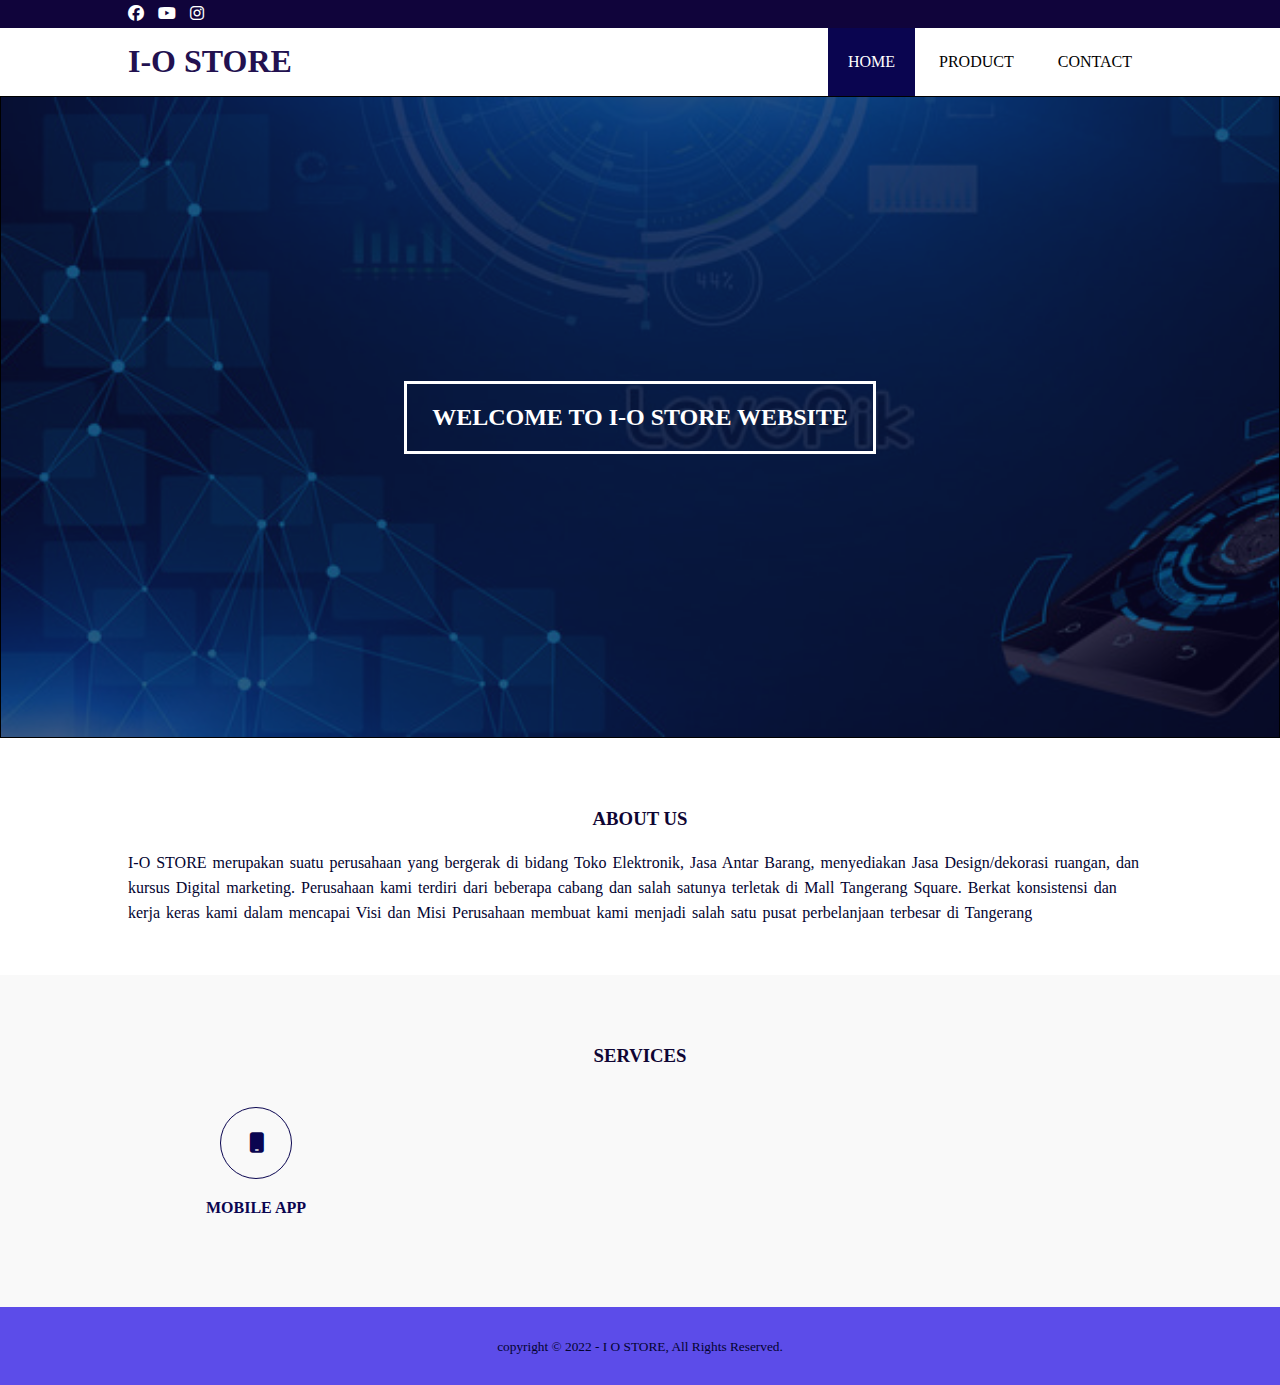
<file: index.html>
<!---
    div (division) merupakan elemen HTML bertanda <div> 
        yang menjadi wadah umum atau penampung untuk konten pada website
fungsi tag div pada HTML digunakan untuk mengelompokkan elemen atau bermacam-macam tag agar menjadi suatu grup. 
Tag div ini juga sering digunakan untuk mendefinisikan ID atau Class dari CSS

-->

<!DOCTYPE html>
<html>
<head>
    <meta charset="utf-8">
    <meta name="viewport" content="width=device-widht, initial-scale=1">
    <title>Company Profile</title>
    <link rel="stylesheet" type="text/css" href="css/style.css">
    <link rel="Stylesheet" type="text/css" href="https://cdnjs.cloudflare.com/ajax/libs/font-awesome/6.2.0/css/all.min.css"
</head>
<body>

    <!-- header-->
    <div class="medsos">
        <div class="container">
            <ul>
                <li><a href="https://www.facebook.com/desandrochristianjoshua.kumaunang?mibextid=ZbWKwL"><i class="fa-brands fa-facebook"></i></a></li>
                <li><a href="https://youtube.com/@joshuadesandro207"><i class="fa-brands fa-youtube"></i></a></li>
                <li><a href="https://www.instagram.com/invites/contact/?i=1o918sj01sb5w&utm_content=qn0a6o"><i class="fa-brands fa-instagram"></i></a></li>
            </ul>
        </div>
    </div>
    <header>
        <div class="container">
            <h1><a href="index.html">I-O STORE</a></h1>
            <ul>
                <li class="active"><a href="index.html">HOME</a></li>
                <li><a href="produc.html">PRODUCT</a></li>
                <li><a href="contact.html">CONTACT</a></li>
            </ul>
        </div>
    </header>

    <!--banner-->
    <section class="banner">
        <h2>WELCOME TO I-O STORE WEBSITE</h2>
    </section>

    <!--about-->
    <section class="about">
        <div class="container">
            <h3>ABOUT US</h3>
            <p>I-O STORE merupakan suatu perusahaan yang bergerak di bidang Toko Elektronik, Jasa Antar Barang, menyediakan Jasa Design/dekorasi ruangan, dan kursus Digital marketing. Perusahaan kami terdiri dari beberapa cabang dan salah satunya terletak di Mall Tangerang Square. Berkat konsistensi dan kerja keras kami dalam mencapai Visi dan Misi Perusahaan membuat kami menjadi salah satu pusat perbelanjaan terbesar di Tangerang</p>

        </div>
    </section>

    <!--services-->
    <section class="services">
        <div class="container">
            <h3>SERVICES</h3>
            <div class="box">
                <div class="col-4">
                    <div class="icon"><i class="fa-solid fa-mobile"></i></div>
                    <h4>MOBILE APP</h4>
            </div>
        </div>
    </section>
    <!--footer-->
    <footer>
        <div class="container">
            <small> copyright &copy; 2022 - I O STORE, All Rights Reserved.</small>
        </div>
    </footer>
    
</body>
</html>
</file>
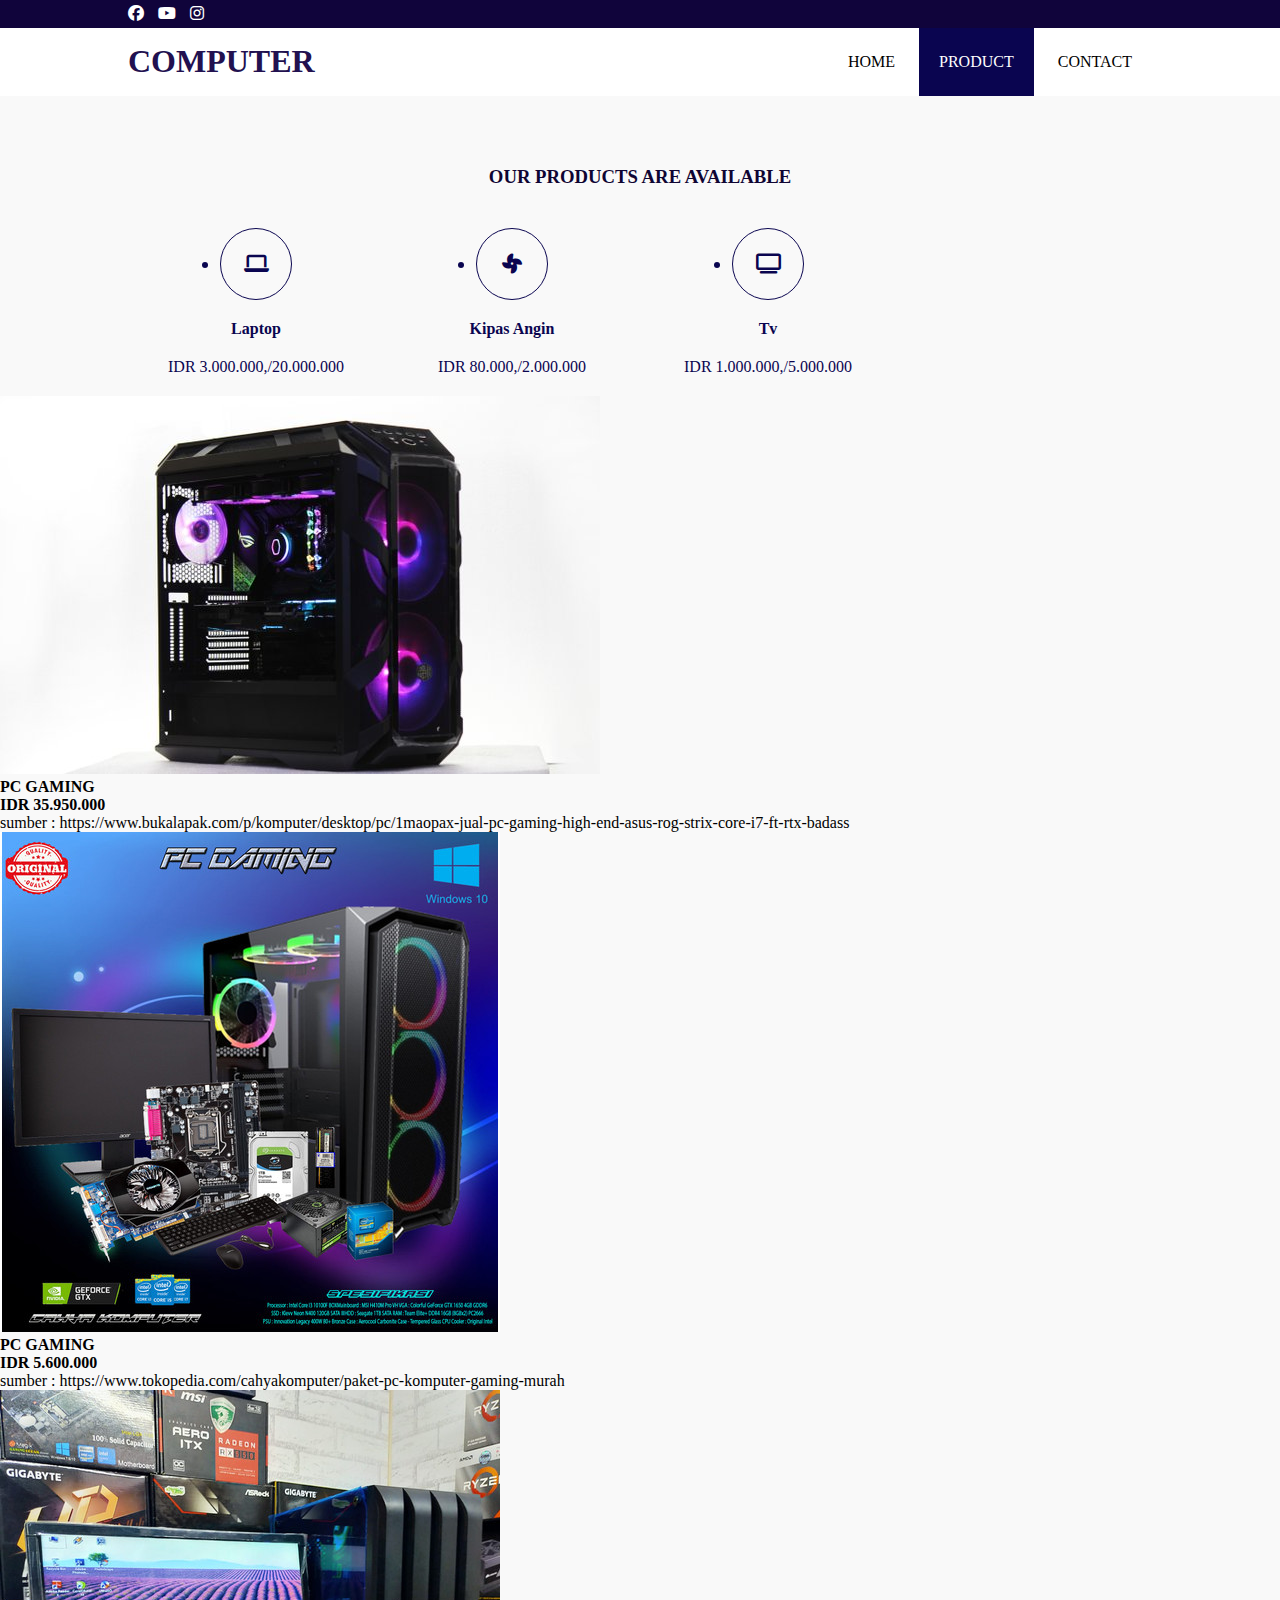
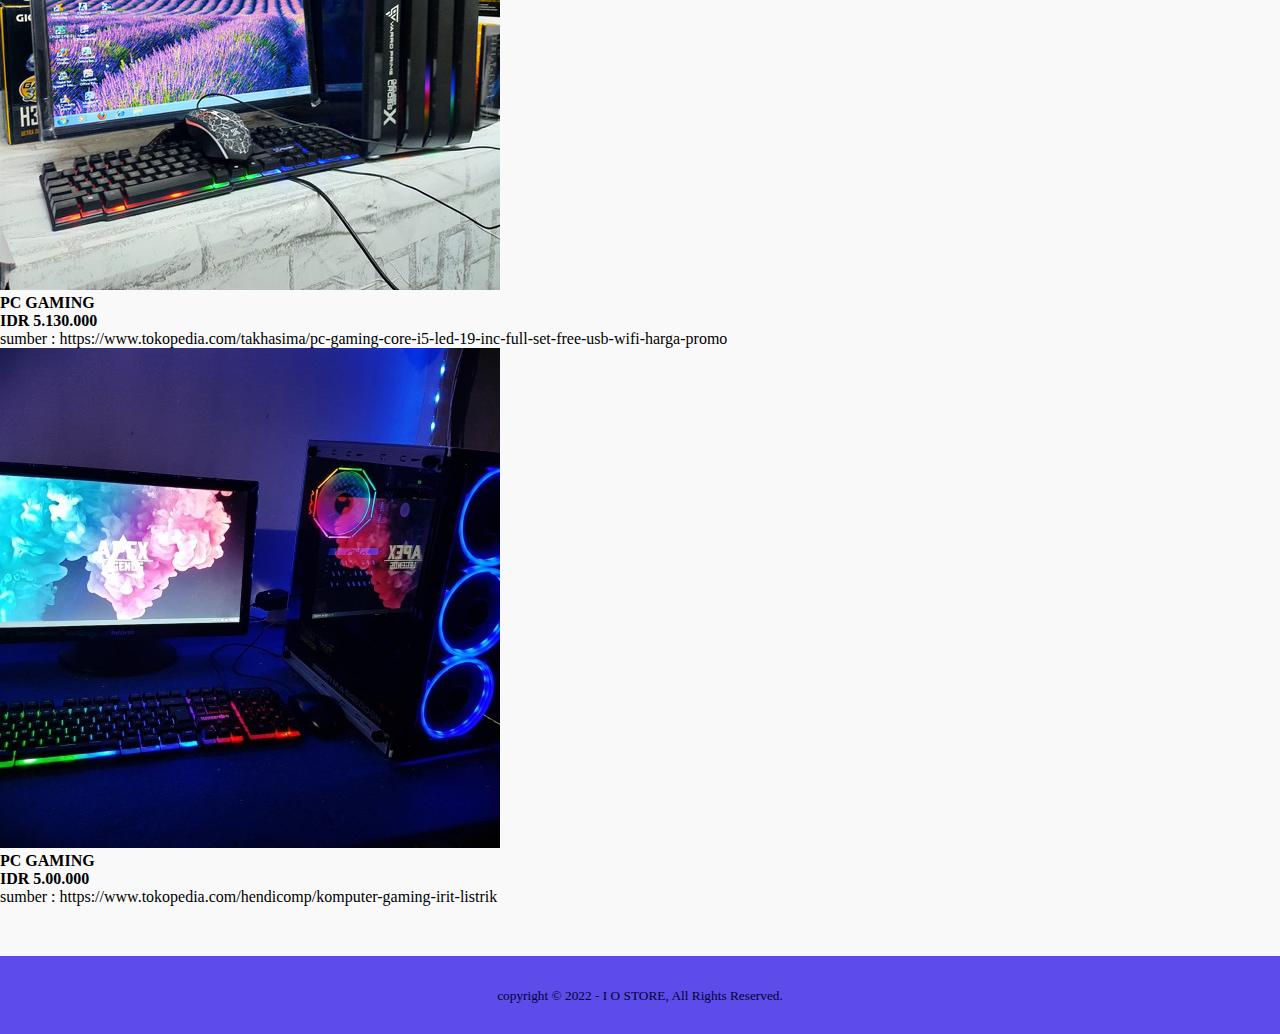
<file: computer.html>
<!DOCTYPE html>
<html>
<head>
    <meta charset="utf-8">
    <meta name="viewport" content="width=device-widht, initial-scale=1">
    <title>Company Profile</title>
    <link rel="stylesheet" type="text/css" href="css/style.css">
    <link rel="Stylesheet" type="text/css" href="https://cdnjs.cloudflare.com/ajax/libs/font-awesome/6.2.0/css/all.min.css"
</head>
<body>

    <!-- header-->
    <div class="medsos">
        <div class="container">
            <ul>
                <li><a href="https://www.facebook.com/desandrochristianjoshua.kumaunang?mibextid=ZbWKwL"><i class="fa-brands fa-facebook"></i></a></li>
                <li><a href="https://youtube.com/@joshuadesandro207"><i class="fa-brands fa-youtube"></i></a></li>
                <li><a href="https://www.instagram.com/invites/contact/?i=1o918sj01sb5w&utm_content=qn0a6o"><i class="fa-brands fa-instagram"></i></a></li>
            </ul>
        </div>
    </div>
    <header>
        <div class="container">
            <h1><a href="index.html">COMPUTER</a></h1>
            <ul>
                <li><a href="index.html">HOME</a></li>
                <li class="active"><a href="produc.html">PRODUCT</a></li>
                <li><a href="contact.html">CONTACT</a></li>
            </ul>
        </div>
    </header>


    <!--services-->
    <section class="services">
        <div class="container">
            <h3>OUR PRODUCTS ARE AVAILABLE</h3>
            <div class="box">
                <div class="col-4">
                    <div class="icon">
                        <ul>
                            <li><a href="elektronik.html"><i class="fa-solid fa-laptop"></i></a></li>
                        </ul>
                    </div>
                    <h4>Laptop</h4>
                    <p>IDR 3.000.000,/20.000.000</p>
                </div>
                <div class="col-4">
                    <div class="icon">
                        <ul>
                            <li><a href="kipas.html"><i class="fa-solid fa-fan"></i></a></li>
                        </ul>
                    </div>
                    <h4>Kipas Angin</h4>
                    <p>IDR 80.000,/2.000.000</p>
                </div>
                <div class="col-4">
                    <div class="icon">
                        <ul>
                            <li><a href="tv.html"><i class="fa-solid fa-tv"></i></a></li>
                        </ul>
                    </div>
                    <h4>Tv</h4>
                    <p>IDR 1.000.000,/5.000.000</p>
                </div>
            </div>
        </div>

        <img src="PC_Gaming_High_End_Asus_ROG_STRIX_core_i7_ft_RTX_badass.jpg"
        <b></b>
        <h4>PC GAMING</h4>        
        <h4>IDR 35.950.000</h4>
        <p>sumber :
            https://www.bukalapak.com/p/komputer/desktop/pc/1maopax-jual-pc-gaming-high-end-asus-rog-strix-core-i7-ft-rtx-badass
        </p>

        <img src="pcgamingcorei7.jpg"
        <b></b>
        <h4>PC GAMING</h4>        
        <h4>IDR 5.600.000</h4>
        <p>sumber :
            https://www.tokopedia.com/cahyakomputer/paket-pc-komputer-gaming-murah
        </p>

        <img src="pc3.jpg"
        <b></b>
        <h4>PC GAMING</h4>        
        <h4>IDR 5.130.000</h4>
        <p>sumber :
            https://www.tokopedia.com/takhasima/pc-gaming-core-i5-led-19-inc-full-set-free-usb-wifi-harga-promo
        </p>

        <img src="pc2.jpg"
        <b></b>
        <h4>PC GAMING</h4>        
        <h4>IDR 5.00.000</h4>
        <p>sumber :
            https://www.tokopedia.com/hendicomp/komputer-gaming-irit-listrik
    </section>
    <!--footer-->
    <footer>
        <div class="container">
            <small> copyright &copy; 2022 - I O STORE, All Rights Reserved.</small>
        </div>
    </footer>
</body>
</html>
</file>
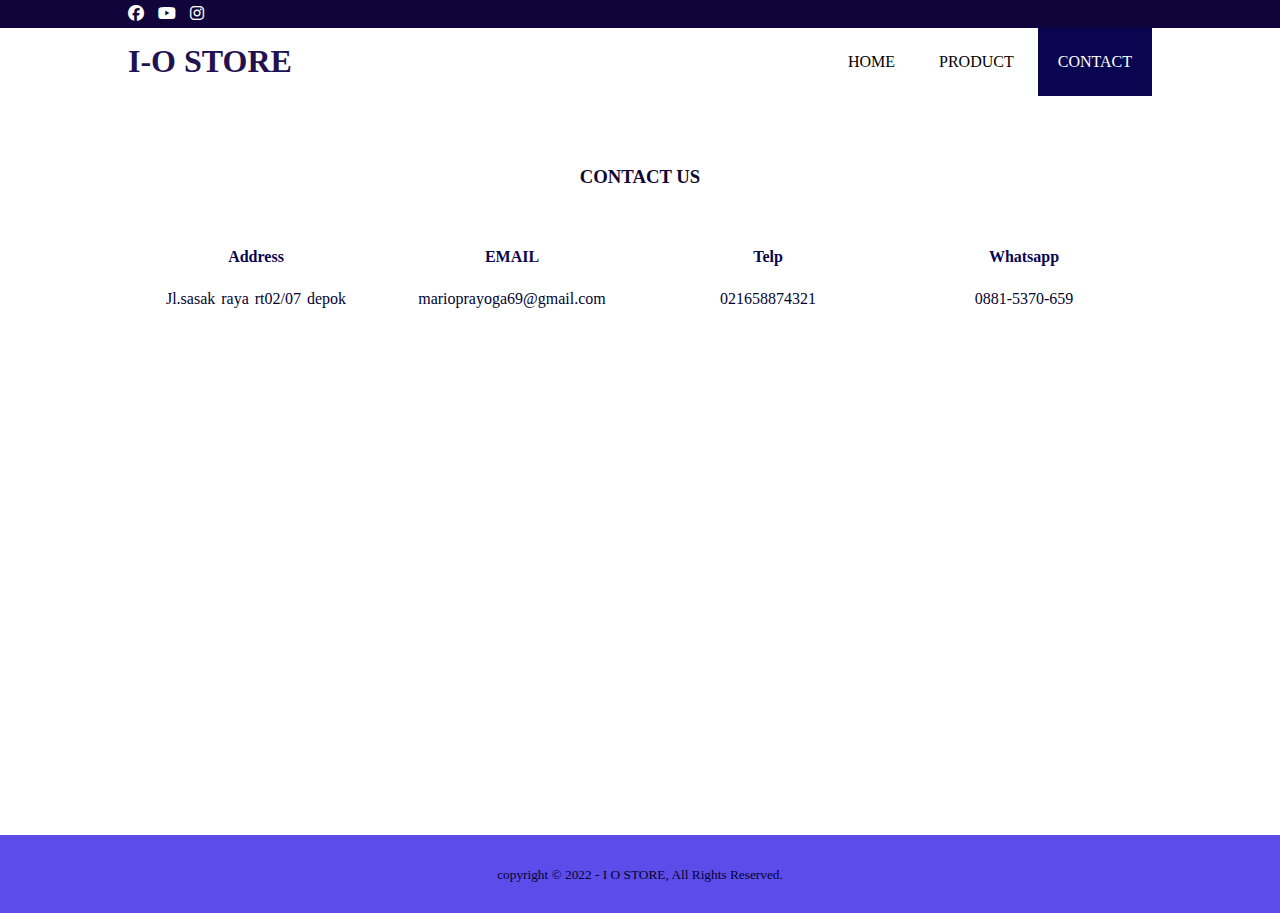
<file: contact.html>
<!DOCTYPE html>
<html>
<head>
    <meta charset="utf-8">
    <meta name="viewport" content="width=device-widht, initial-scale=1">
    <title>Company Profile</title>
    <link rel="stylesheet" type="text/css" href="css/style.css">
    <link rel="Stylesheet" type="text/css" href="https://cdnjs.cloudflare.com/ajax/libs/font-awesome/6.2.0/css/all.min.css"
</head>
<body>

    <!-- header-->
    <div class="medsos">
        <div class="container">
            <ul>
                <li><a href="https://www.facebook.com/desandrochristianjoshua.kumaunang?mibextid=ZbWKwL"><i class="fa-brands fa-facebook"></i></a></li>
                <li><a href="https://youtube.com/@joshuadesandro207"><i class="fa-brands fa-youtube"></i></a></li>
                <li><a href="https://www.instagram.com/invites/contact/?i=1o918sj01sb5w&utm_content=qn0a6o"><i class="fa-brands fa-instagram"></i></a></li>
            </ul>
        </div>
    </div>
    <header>
        <div class="container">
            <h1><a href="index.html">I-O STORE</a></h1>
            <ul>
                <li><a href="index.html">HOME</a></li>
                <li><a href="produc.html">PRODUCT</a></li>
                <li class="active"><a href="contact.html">CONTACT</a></li>
            </ul>
        </div>
    </header>



    <!--about-->
    <section class="about">
        <div class="container">
            <h3>CONTACT US</h3>
            <div class="box">
                <div class="col-4">
                    <h4>Address</h4>
                    <p>Jl.sasak raya rt02/07 depok</p>
            </div>
            <div class="box">
                <div class="col-4">
                    <h4>EMAIL</h4>
                    <p>marioprayoga69@gmail.com</p>
            </div>
            <div class="box">
                <div class="col-4">
                    <h4>Telp</h4>
                    <p>021658874321</p>
            </div>
            <div class="box">
                <div class="col-4">
                    <h4>Whatsapp</h4>
                    <p>0881-5370-659</p>
            </div>
            <iframe src="https://www.google.com/maps/embed?pb=!1m18!1m12!1m3!1d1442.816228274576!2d106.68840744370218!3d-6.429350914423587!2m3!1f0!2f0!3f0!3m2!1i1024!2i768!4f13.1!3m3!1m2!1s0x2e69e7b27fee9a1f%3A0xf55ec89131be3e0c!2sLembah%20Bukit%20Calincing!5e0!3m2!1sen!2sid!4v1663950060631!5m2!1sen!2sid" width="100%" height="450" style="border:0;" allowfullscreen="" loading="lazy" referrerpolicy="no-referrer-when-downgrade"></iframe>
        </div>
    </section>


    <!--footer-->
    <footer>
        <div class="container">
            <small> copyright &copy; 2022 - I O STORE, All Rights Reserved.</small>
        </div>
    </footer>
</body>
</html>
</file>
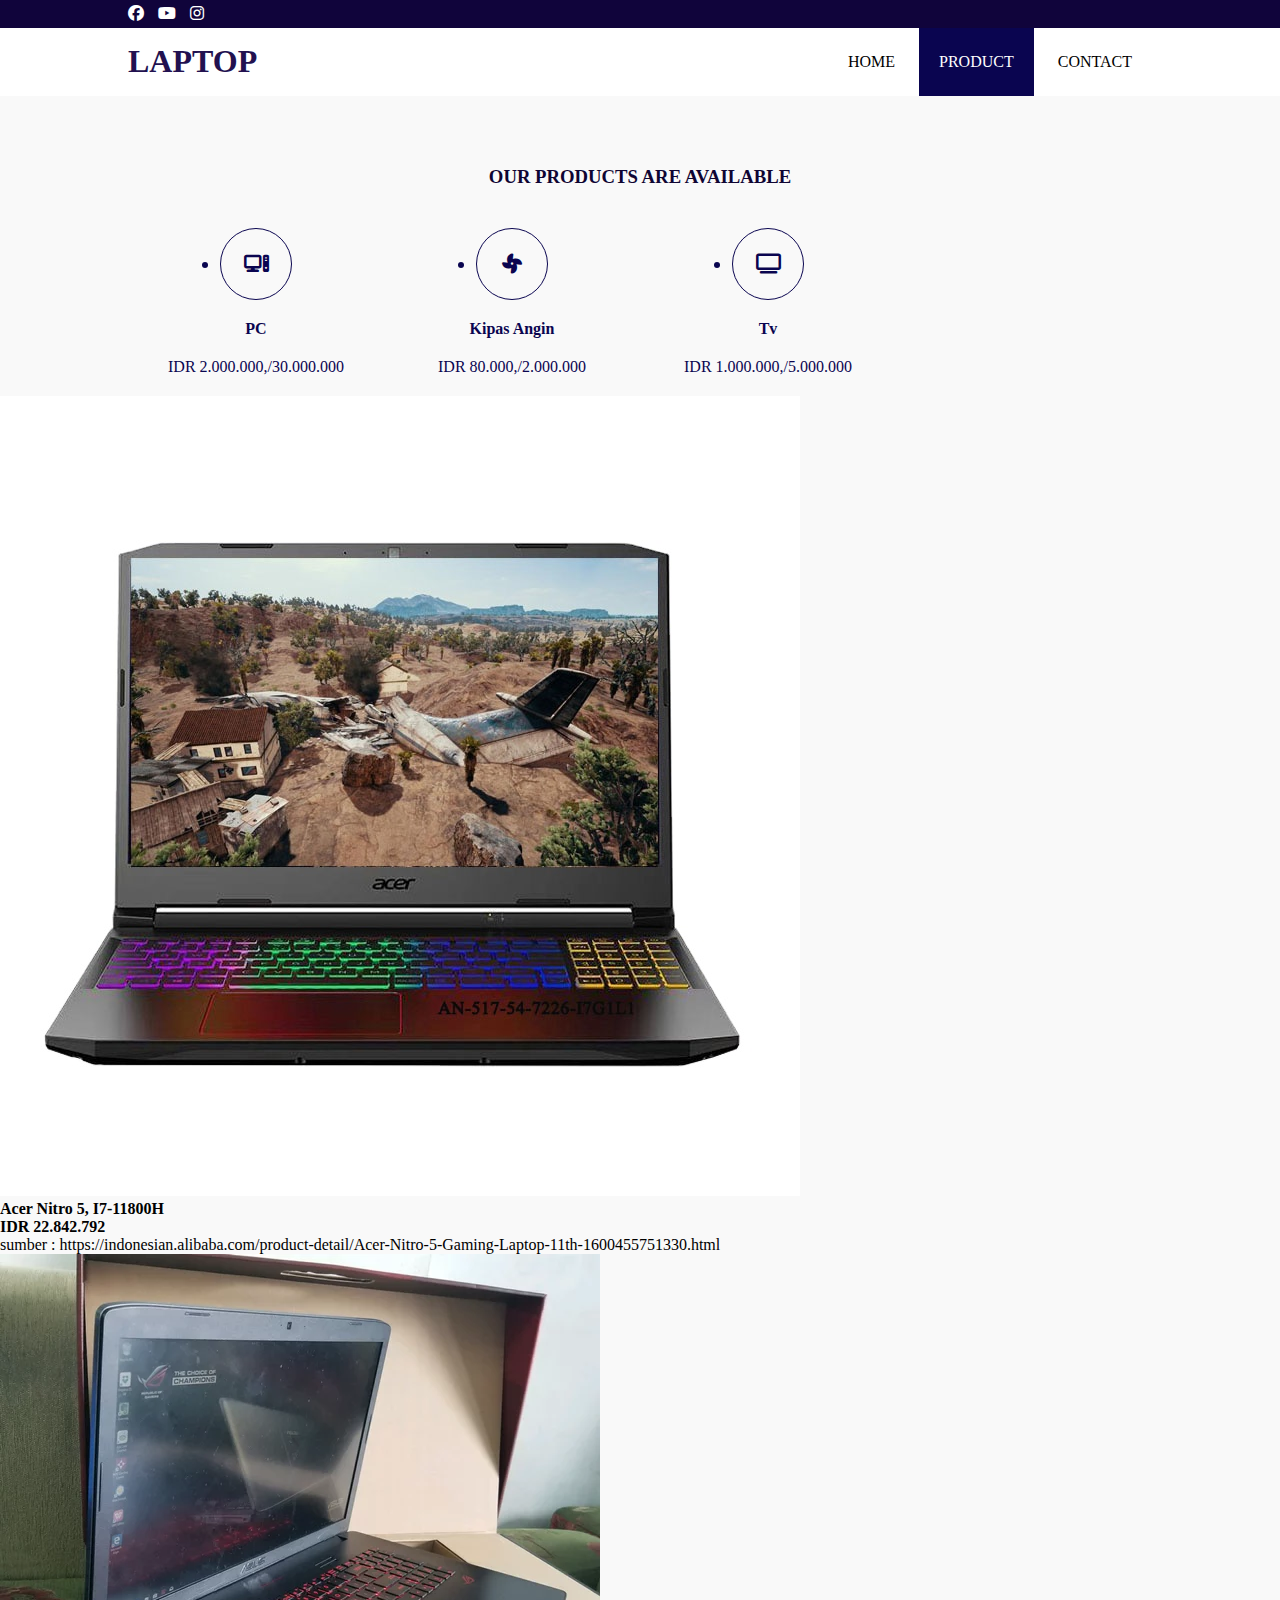
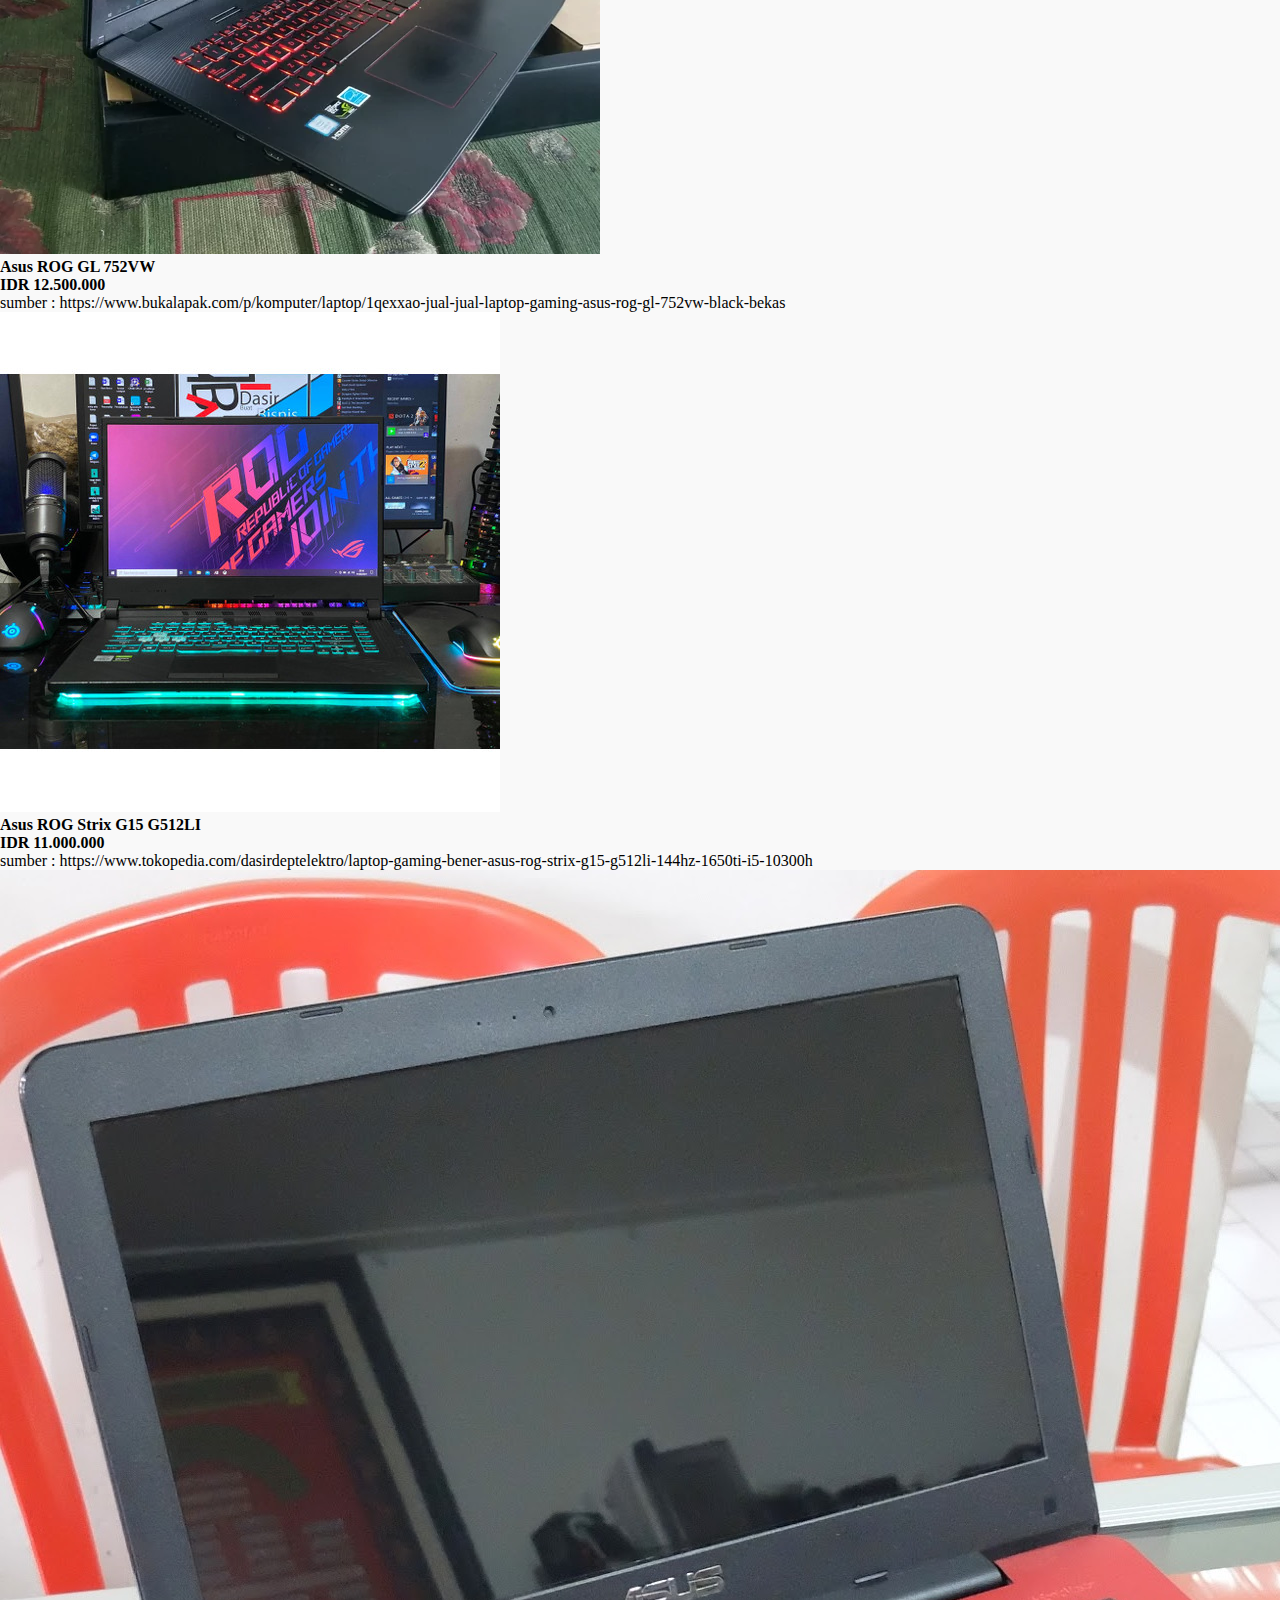
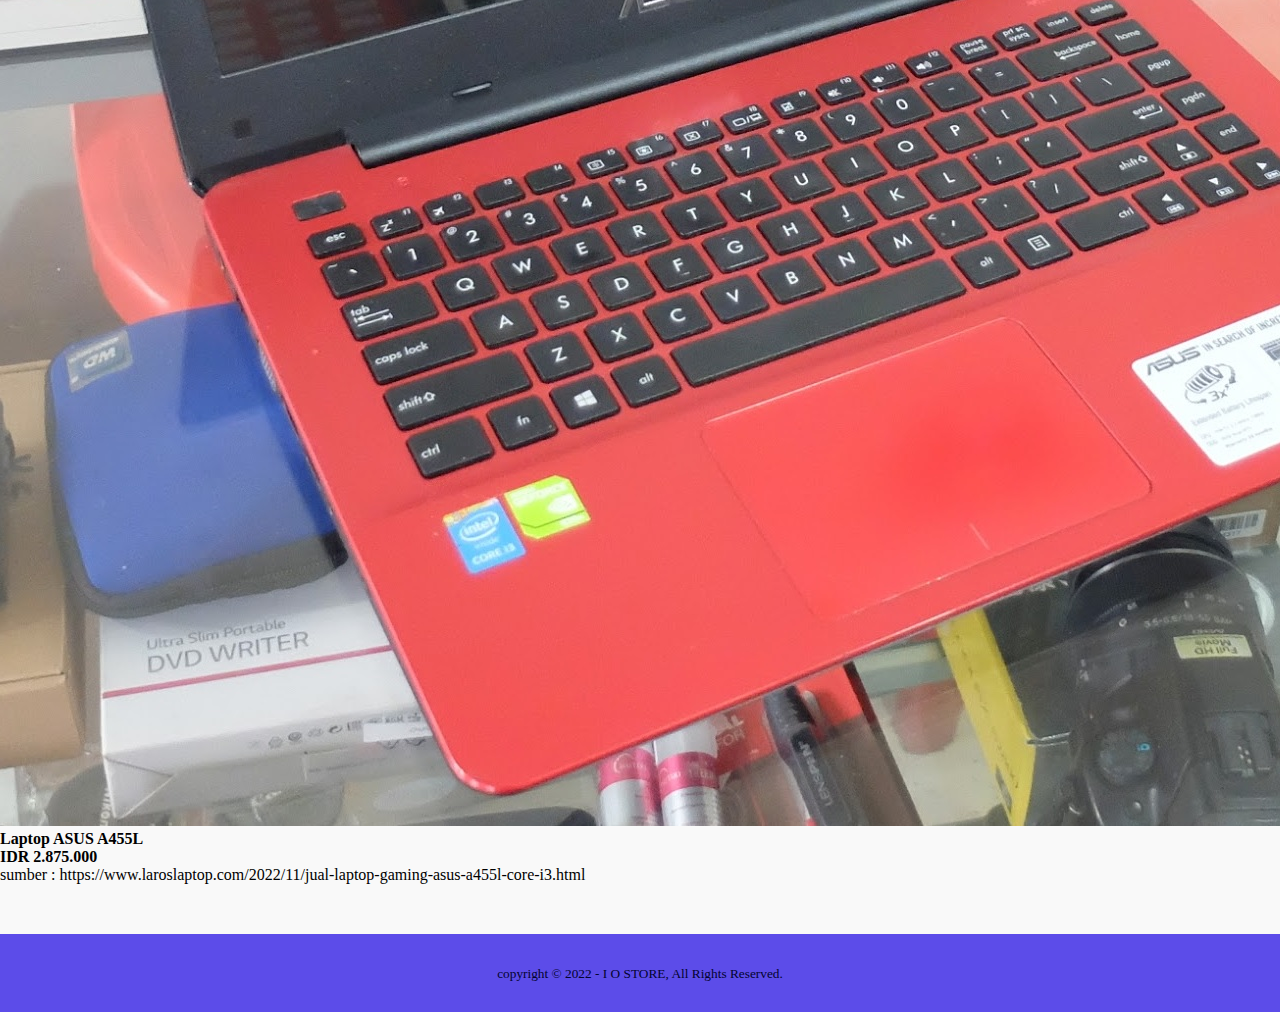
<file: elektronik.html>
<!DOCTYPE html>
<html>
<head>
    <meta charset="utf-8">
    <meta name="viewport" content="width=device-widht, initial-scale=1">
    <title>Company Profile</title>
    <link rel="stylesheet" type="text/css" href="css/style.css">
    <link rel="Stylesheet" type="text/css" href="https://cdnjs.cloudflare.com/ajax/libs/font-awesome/6.2.0/css/all.min.css"
</head>
<body>

    <!-- header-->
    <div class="medsos">
        <div class="container">
            <ul>
                <li><a href="https://www.facebook.com/desandrochristianjoshua.kumaunang?mibextid=ZbWKwL"><i class="fa-brands fa-facebook"></i></a></li>
                <li><a href="https://youtube.com/@joshuadesandro207"><i class="fa-brands fa-youtube"></i></a></li>
                <li><a href="https://www.instagram.com/invites/contact/?i=1o918sj01sb5w&utm_content=qn0a6o"><i class="fa-brands fa-instagram"></i></a></li>
            </ul>
        </div>
    </div>
    <header>
        <div class="container">
            <h1><a href="index.html">LAPTOP</a></h1>
            <ul>
                <li><a href="index.html">HOME</a></li>
                <li class="active"><a href="produc.html">PRODUCT</a></li>
                <li><a href="contact.html">CONTACT</a></li>
            </ul>
        </div>
    </header>


    <!--services-->
    <section class="services">
        <div class="container">
            <h3>OUR PRODUCTS ARE AVAILABLE</h3>
            <div class="box">
                <div class="col-4">
                    <div class="icon">
                        <ul>
                            <li><a href="computer.html"><i class="fa-solid fa-computer"></i></a></li>
                        </ul>
                    </div>
                    <h4>PC</h4>
                    <p>IDR 2.000.000,/30.000.000</p>
                </div>
                <div class="col-4">
                    <div class="icon">
                        <ul>
                            <li><a href="kipas.html"><i class="fa-solid fa-fan"></i></a></li>
                        </ul>
                    </div>
                    <h4>Kipas Angin</h4>
                    <p>IDR 80.000,/2.000.000</p>
                </div>
                <div class="col-4">
                    <div class="icon">
                        <ul>
                            <li><a href="tv.html"><i class="fa-solid fa-tv"></i></a></li>
                        </ul>
                    </div>
                    <h4>Tv</h4>
                    <p>IDR 1.000.000,/5.000.000</p>
                </div>
            </div>
        </div>

        <img src="laptop2.jpg"
        <b></b>
        <h4>Acer Nitro 5, I7-11800H</h4>        
        <h4>IDR 22.842.792</h4>
        <p>sumber :
            https://indonesian.alibaba.com/product-detail/Acer-Nitro-5-Gaming-Laptop-11th-1600455751330.html
        </p>

        <img src="laptop4.jpg"
        <b></b>
        <h4>Asus ROG GL 752VW</h4>        
        <h4>IDR 12.500.000</h4>
        <p>sumber :
            https://www.bukalapak.com/p/komputer/laptop/1qexxao-jual-jual-laptop-gaming-asus-rog-gl-752vw-black-bekas
        </p>

        <img src="laptop.jpg"
        <b></b>
        <h4>Asus ROG Strix G15 G512LI</h4>        
        <h4>IDR 11.000.000</h4>
        <p>sumber :
            https://www.tokopedia.com/dasirdeptelektro/laptop-gaming-bener-asus-rog-strix-g15-g512li-144hz-1650ti-i5-10300h
        </p>

        <img src="laptop3.jpg"
        <b></b>
        <h4>Laptop ASUS A455L</h4>        
        <h4>IDR 2.875.000</h4>
        <p>sumber :
            https://www.laroslaptop.com/2022/11/jual-laptop-gaming-asus-a455l-core-i3.html
        </p>
    </section>
    <!--footer-->
    <footer>
        <div class="container">
            <small> copyright &copy; 2022 - I O STORE, All Rights Reserved.</small>
        </div>
    </footer>
</body>
</html>
</file>
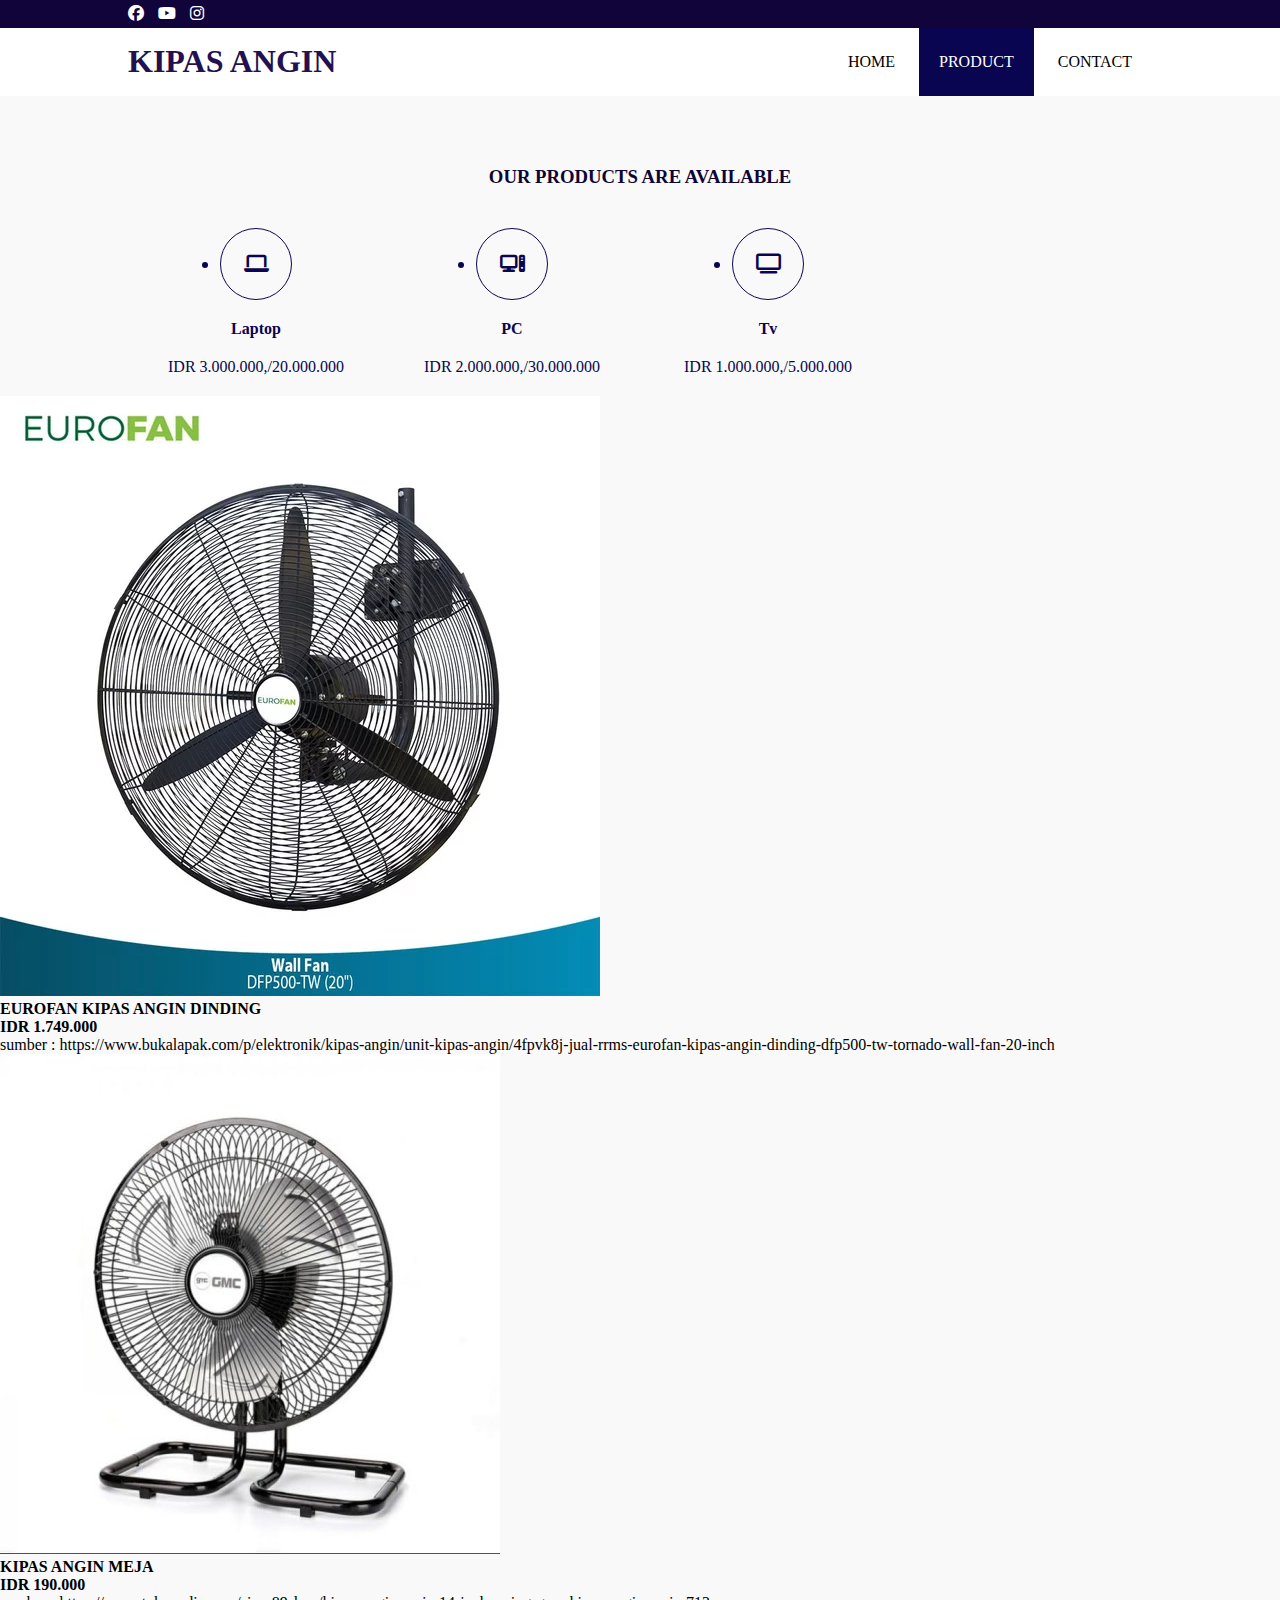
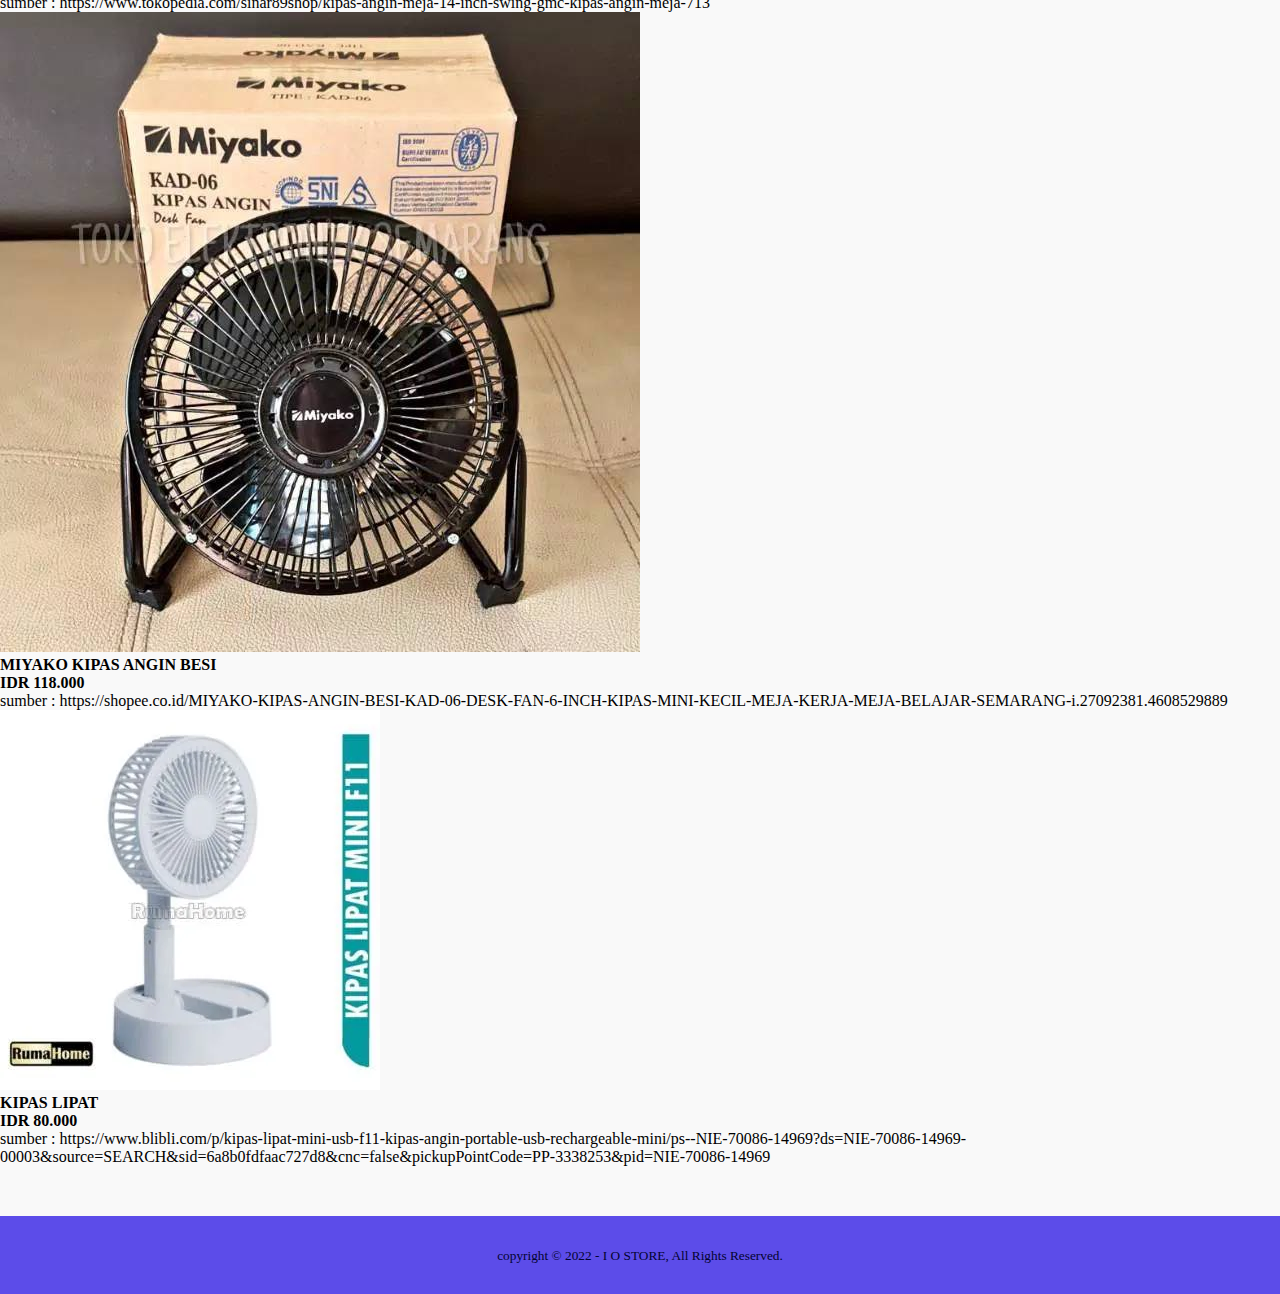
<file: kipas.html>
<!DOCTYPE html>
<html>
<head>
    <meta charset="utf-8">
    <meta name="viewport" content="width=device-widht, initial-scale=1">
    <title>Company Profile</title>
    <link rel="stylesheet" type="text/css" href="css/style.css">
    <link rel="Stylesheet" type="text/css" href="https://cdnjs.cloudflare.com/ajax/libs/font-awesome/6.2.0/css/all.min.css"
</head>
<body>

    <!-- header-->
    <div class="medsos">
        <div class="container">
            <ul>
                <li><a href="https://www.facebook.com/desandrochristianjoshua.kumaunang?mibextid=ZbWKwL"><i class="fa-brands fa-facebook"></i></a></li>
                <li><a href="https://youtube.com/@joshuadesandro207"><i class="fa-brands fa-youtube"></i></a></li>
                <li><a href="https://www.instagram.com/invites/contact/?i=1o918sj01sb5w&utm_content=qn0a6o"><i class="fa-brands fa-instagram"></i></a></li>
            </ul>
        </div>
    </div>
    <header>
        <div class="container">
            <h1><a href="index.html">KIPAS ANGIN</a></h1>
            <ul>
                <li><a href="index.html">HOME</a></li>
                <li class="active"><a href="produc.html">PRODUCT</a></li>
                <li><a href="contact.html">CONTACT</a></li>
            </ul>
        </div>
    </header>


    <!--services-->
    <section class="services">
        <div class="container">
            <h3>OUR PRODUCTS ARE AVAILABLE</h3>
            <div class="box">
                <div class="col-4">
                    <div class="icon">
                        <ul>
                            <li><a href="elektronik.html"><i class="fa-solid fa-laptop"></i></a></li>
                        </ul>
                    </div>
                    <h4>Laptop</h4>
                    <p>IDR 3.000.000,/20.000.000</p>
                </div>
                <div class="col-4">
                    <div class="icon">
                        <ul>
                            <li><a href="computer.html"><i class="fa-solid fa-computer"></i></a></li>
                        </ul>
                    </div>
                    <h4>PC</h4>
                    <p>IDR 2.000.000,/30.000.000</p>
                </div>
                <div class="col-4">
                    <div class="icon">
                        <ul>
                            <li><a href="tv.html"><i class="fa-solid fa-tv"></i></a></li>
                        </ul>
                    </div>
                    <h4>Tv</h4>
                    <p>IDR 1.000.000,/5.000.000</p>
                </div>
            </div>
        </div>

        <img src="kipas3.jpg"
        <b></b>
        <h4>EUROFAN KIPAS ANGIN DINDING</h4>        
        <h4>IDR 1.749.000</h4>
        <p>sumber :
            https://www.bukalapak.com/p/elektronik/kipas-angin/unit-kipas-angin/4fpvk8j-jual-rrms-eurofan-kipas-angin-dinding-dfp500-tw-tornado-wall-fan-20-inch
        </p>

        <img src="kipas4.jpg"
        <b></b>
        <h4>KIPAS ANGIN MEJA</h4>        
        <h4>IDR 190.000</h4>
        <p>sumber :
            https://www.tokopedia.com/sinar89shop/kipas-angin-meja-14-inch-swing-gmc-kipas-angin-meja-713
        </p>

        <img src="kipas2.jpg"
        <b></b>
        <h4>MIYAKO KIPAS ANGIN BESI</h4>        
        <h4>IDR 118.000</h4>
        <p>sumber :
            https://shopee.co.id/MIYAKO-KIPAS-ANGIN-BESI-KAD-06-DESK-FAN-6-INCH-KIPAS-MINI-KECIL-MEJA-KERJA-MEJA-BELAJAR-SEMARANG-i.27092381.4608529889
        </p>

        <img src="kipas.jpg"
        <b></b>
        <h4>KIPAS LIPAT</h4>        
        <h4>IDR 80.000</h4>
        <p>sumber :
            https://www.blibli.com/p/kipas-lipat-mini-usb-f11-kipas-angin-portable-usb-rechargeable-mini/ps--NIE-70086-14969?ds=NIE-70086-14969-00003&source=SEARCH&sid=6a8b0fdfaac727d8&cnc=false&pickupPointCode=PP-3338253&pid=NIE-70086-14969
        </p>
    </section>
    <!--footer-->
    <footer>
        <div class="container">
            <small> copyright &copy; 2022 - I O STORE, All Rights Reserved.</small>
        </div>
    </footer>
</body>
</html>
</file>
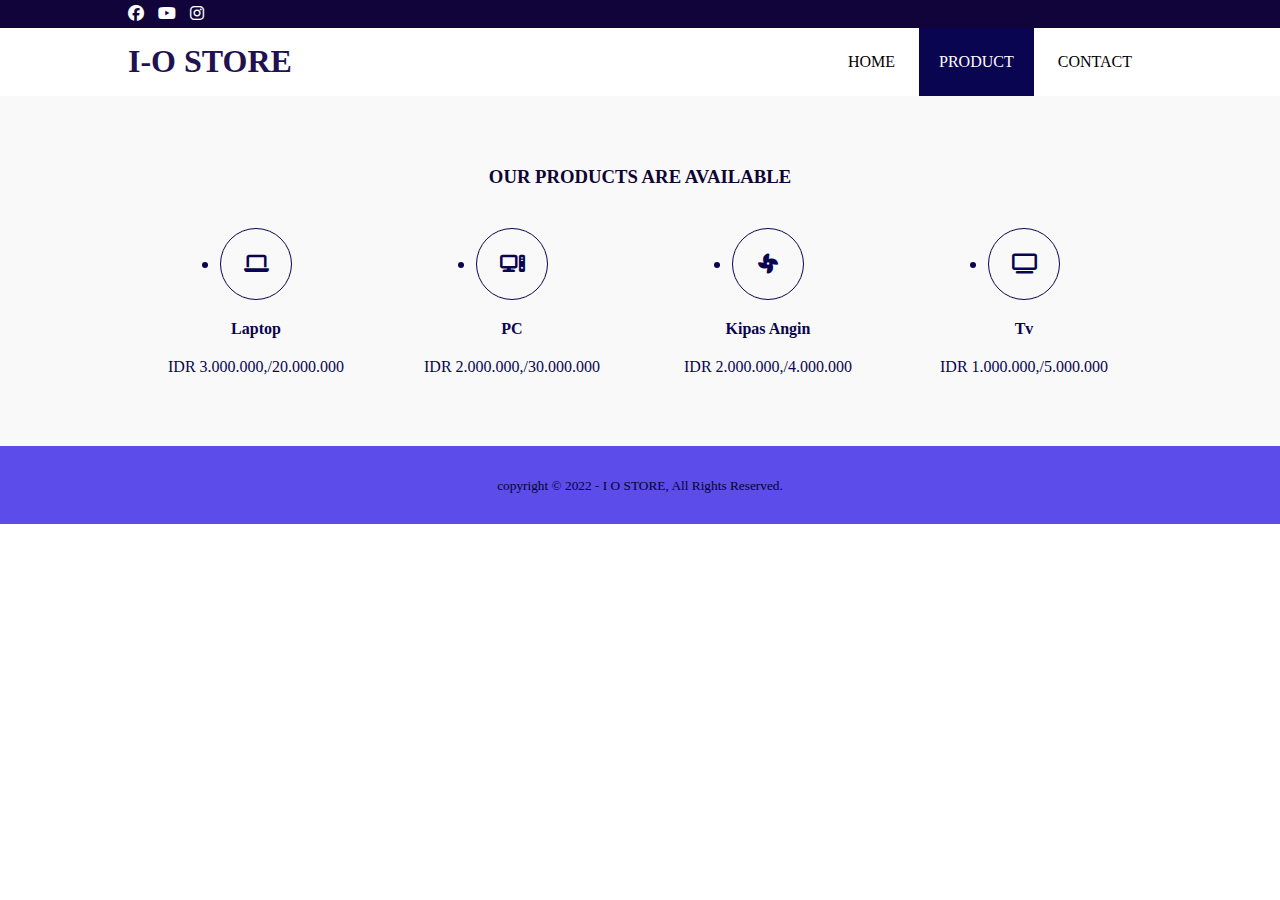
<file: produc.html>
<!DOCTYPE html>
<html>
<head>
    <meta charset="utf-8">
    <meta name="viewport" content="width=device-widht, initial-scale=1">
    <title>Company Profile</title>
    <link rel="stylesheet" type="text/css" href="css/style.css">
    <link rel="Stylesheet" type="text/css" href="https://cdnjs.cloudflare.com/ajax/libs/font-awesome/6.2.0/css/all.min.css"
</head>
<body>

    <!-- header-->
    <div class="medsos">
        <div class="container">
            <ul>
                <li><a href="https://www.facebook.com/desandrochristianjoshua.kumaunang?mibextid=ZbWKwL"><i class="fa-brands fa-facebook"></i></a></li>
                <li><a href="https://youtube.com/@joshuadesandro207"><i class="fa-brands fa-youtube"></i></a></li>
                <li><a href="https://www.instagram.com/invites/contact/?i=1o918sj01sb5w&utm_content=qn0a6o"><i class="fa-brands fa-instagram"></i></a></li>
            </ul>
        </div>
    </div>
    <header>
        <div class="container">
            <h1><a href="index.html">I-O STORE</a></h1>
            <ul>
                <li><a href="index.html">HOME</a></li>
                <li class="active"><a href="produc.html">PRODUCT</a></li>
                <li><a href="contact.html">CONTACT</a></li>
            </ul>
        </div>
    </header>


    <!--services-->
    <section class="services">
        <div class="container">
            <h3>OUR PRODUCTS ARE AVAILABLE</h3>
            <div class="box">
                <div class="col-4">
                    <div class="icon">
                        <ul>
                            <li><a href="elektronik.html"><i class="fa-solid fa-laptop"></i></a></li>
                        </ul>
                    </div>
                    <h4>Laptop</h4>
                    <p>IDR 3.000.000,/20.000.000</p>
                </div>
                <div class="col-4">
                    <div class="icon">
                        <ul>
                            <li><a href="computer.html"><i class="fa-solid fa-computer"></i></a></li>
                        </ul>
                    </div>
                    <h4>PC</h4>
                    <p>IDR 2.000.000,/30.000.000</p>
                </div>
                <div class="col-4">
                    <div class="icon">
                        <ul>
                            <li><a href="kipas.html"><i class="fa-solid fa-fan"></i></a></li>
                        </ul>
                    </div>
                    <h4>Kipas Angin</h4>
                    <p>IDR 2.000.000,/4.000.000</p>
                </div>
                <div class="col-4">
                    <div class="icon">
                        <ul>
                            <li><a href="tv.html"><i class="fa-solid fa-tv"></i></a></li>
                        </ul>
                    </div>
                    <h4>Tv</h4>
                    <p>IDR 1.000.000,/5.000.000</p>
                </div>
            </div>
        </div>
    </section>
    <!--footer-->
    <footer>
        <div class="container">
            <small> copyright &copy; 2022 - I O STORE, All Rights Reserved.</small>
        </div>
    </footer>
</body>
</html>
</file>
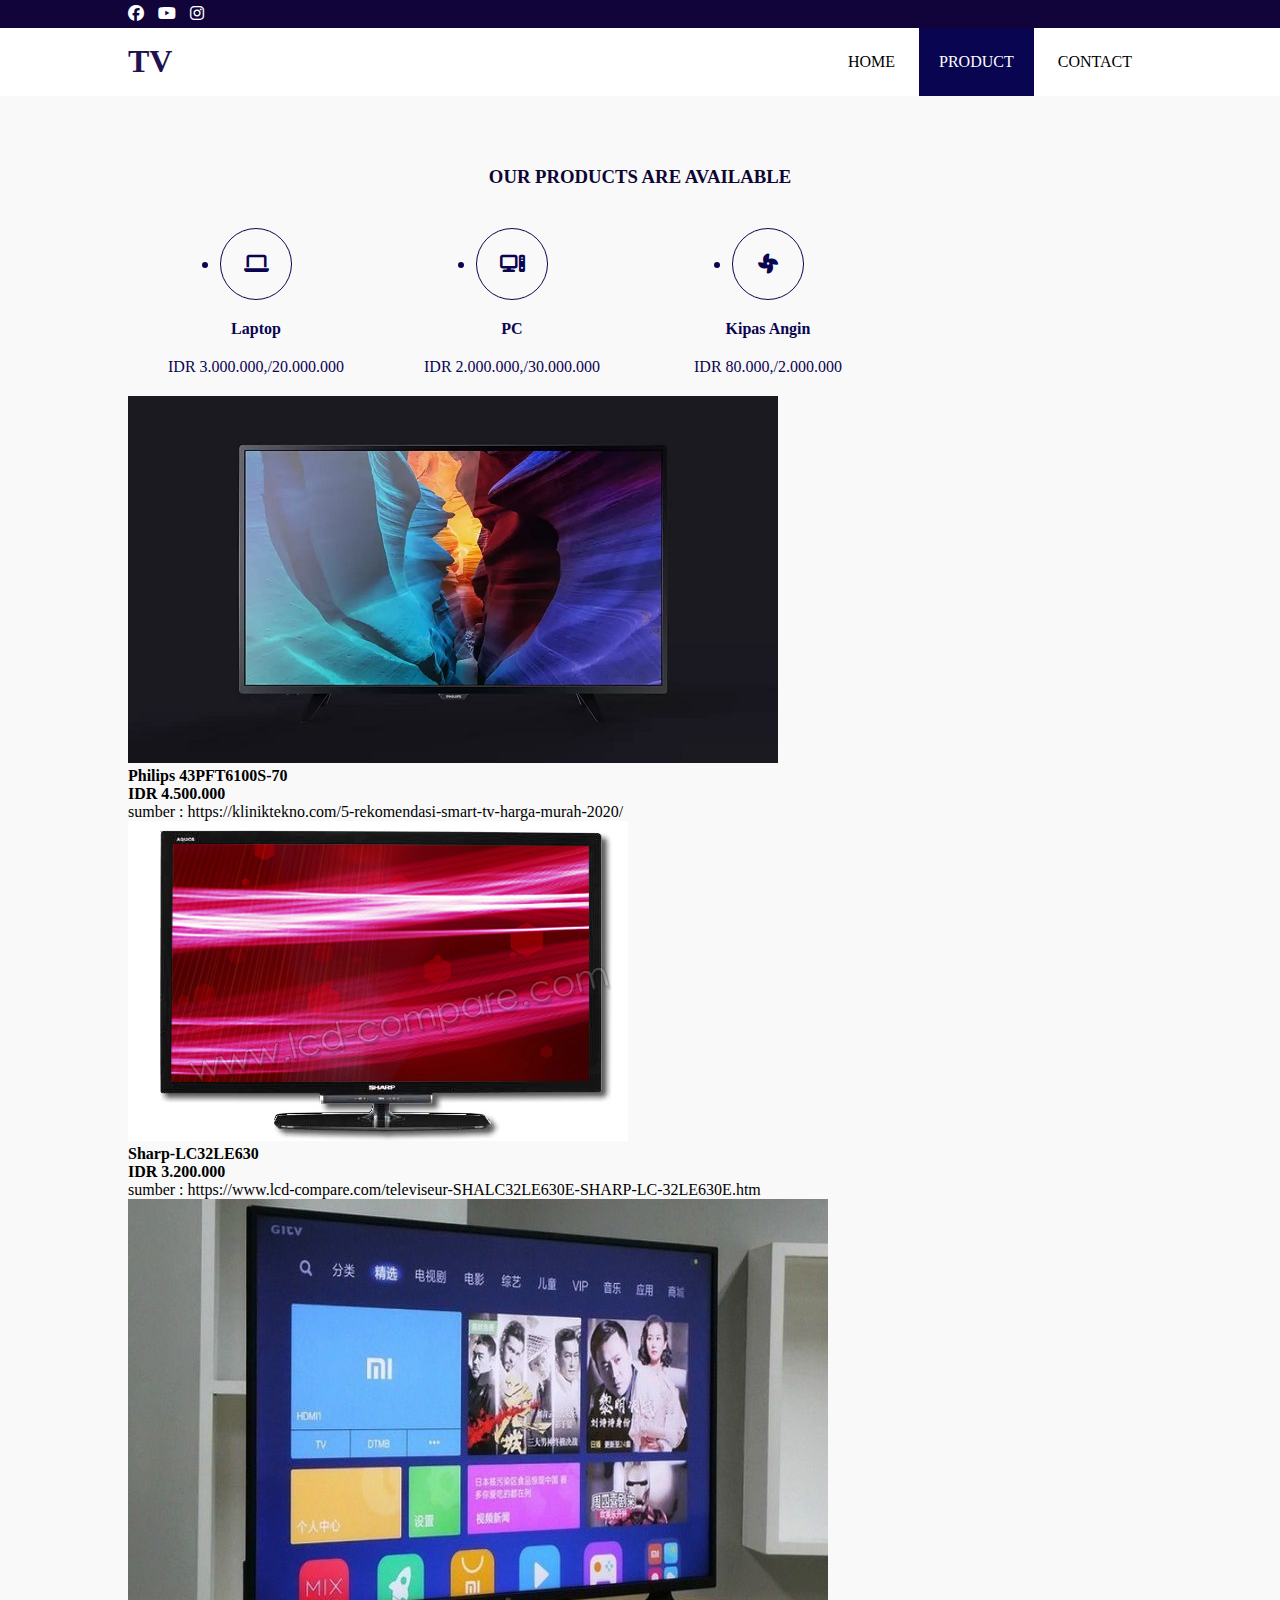
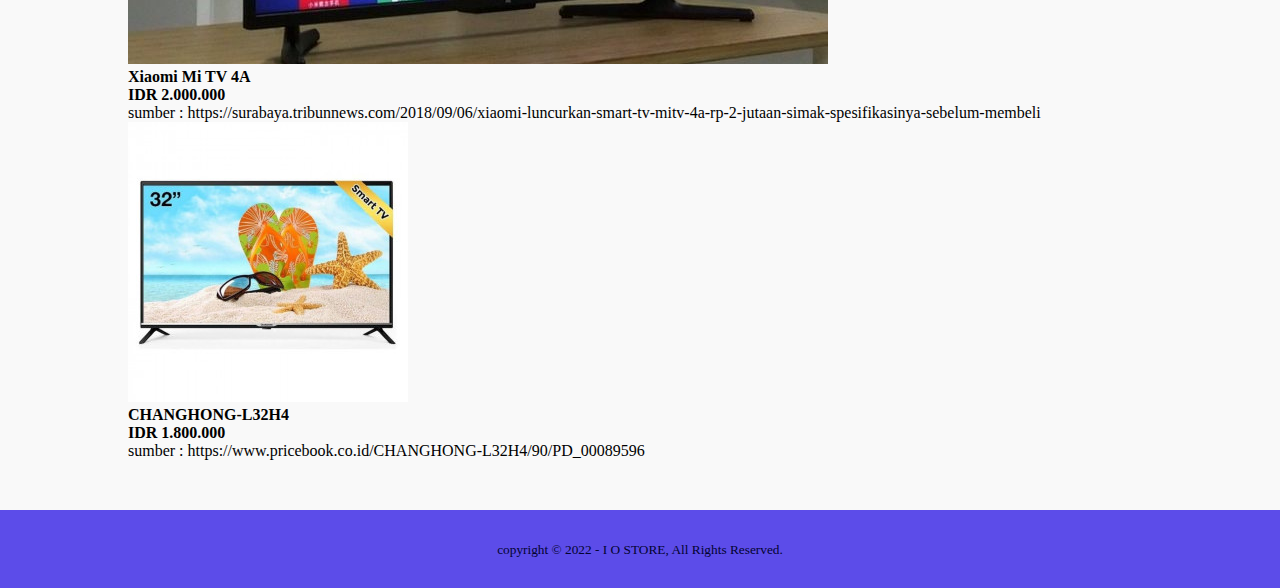
<file: tv.html>
<!DOCTYPE html>
<html>
<head>
    <meta charset="utf-8">
    <meta name="viewport" content="width=device-widht, initial-scale=1">
    <title>Company Profile</title>
    <link rel="stylesheet" type="text/css" href="css/style.css">
    <link rel="Stylesheet" type="text/css" href="https://cdnjs.cloudflare.com/ajax/libs/font-awesome/6.2.0/css/all.min.css"
</head>
<body>

    <!-- header-->
    <div class="medsos">
        <div class="container">
            <ul>
                <li><a href="https://www.facebook.com/desandrochristianjoshua.kumaunang?mibextid=ZbWKwL"><i class="fa-brands fa-facebook"></i></a></li>
                <li><a href="https://youtube.com/@joshuadesandro207"><i class="fa-brands fa-youtube"></i></a></li>
                <li><a href="https://www.instagram.com/invites/contact/?i=1o918sj01sb5w&utm_content=qn0a6o"><i class="fa-brands fa-instagram"></i></a></li>
            </ul>
        </div>
    </div>
    <header>
        <div class="container">
            <h1><a href="index.html">TV</a></h1>
            <ul>
                <li><a href="index.html">HOME</a></li>
                <li class="active"><a href="produc.html">PRODUCT</a></li>
                <li><a href="contact.html">CONTACT</a></li>
            </ul>
        </div>
    </header>


    <!--services-->
    <section class="services">
        <div class="container">
            <h3>OUR PRODUCTS ARE AVAILABLE</h3>
            <div class="box">
                <div class="col-4">
                    <div class="icon">
                        <ul>
                            <li><a href="elektronik.html"><i class="fa-solid fa-laptop"></i></a></li>
                        </ul>
                    </div>
                    <h4>Laptop</h4>
                    <p>IDR 3.000.000,/20.000.000</p>
                </div>
                <div class="col-4">
                    <div class="icon">
                        <ul>
                            <li><a href="computer.html"><i class="fa-solid fa-computer"></i></a></li>
                        </ul>
                    </div>
                    <h4>PC</h4>
                    <p>IDR 2.000.000,/30.000.000</p>
                </div>
                <div class="col-4">
                    <div class="icon">
                        <ul>
                            <li><a href="kipas.html"><i class="fa-solid fa-fan"></i></a></li>
                        </ul>
                    </div>
                    <h4>Kipas Angin</h4>
                    <p>IDR 80.000,/2.000.000</p>
                </div>
        </div>
        <img src="Philips-43PFT6100S-70.jpg"
        <b></b>
        <h4>Philips 43PFT6100S-70</h4>        
        <h4>IDR 4.500.000</h4>
        <p>sumber :
            https://kliniktekno.com/5-rekomendasi-smart-tv-harga-murah-2020/
        </p>

        <img src="SHALC32LE630E.jpg"
        <b></b>
        <h4>Sharp-LC32LE630</h4>        
        <h4>IDR 3.200.000</h4>
        <p>sumber :
            https://www.lcd-compare.com/televiseur-SHALC32LE630E-SHARP-LC-32LE630E.htm
        </p>

        <img src="tv.jpg"
        <b></b>
        <h4>Xiaomi Mi TV 4A</h4>        
        <h4>IDR 2.000.000</h4>
        <p>sumber :
            https://surabaya.tribunnews.com/2018/09/06/xiaomi-luncurkan-smart-tv-mitv-4a-rp-2-jutaan-simak-spesifikasinya-sebelum-membeli
        </p>

        <img src="89596_L_1.jpg"
        <b></b>
        <h4>CHANGHONG-L32H4</h4>        
        <h4>IDR 1.800.000</h4>
        <p>sumber :
            https://www.pricebook.co.id/CHANGHONG-L32H4/90/PD_00089596
        </p>
    </section>
    <!--footer-->
    <footer>
        <div class="container">
            <small> copyright &copy; 2022 - I O STORE, All Rights Reserved.</small>
        </div>
    </footer>
</body>
</html>
</file>
<file: css/style.css>
*{
    padding: 0;
    margin: 0;
    font-family: 'Times New Roman', Times, serif;
}
a{
    color: inherit;
    text-decoration: none;
}
.medsos{
    padding: 5px 0;
    background-color:  #10043b ;
}
.medsos ul li{
    display: inline-block;
    color: #fff;
    margin-right: 10px;
}
.container{
    width: 80%;
    margin: 0 auto;
}
header{
}
header h1{
    float: left;
    padding: 15px 0;
    color: #221150;
}
header ul{
    float: right;
}
header ul li{
    display: inline-block;
}
header ul li a{
    padding: 25px 20px;
    display: inline-block;
}
header ul li a:hover{
    background-color: #280675;
    color:#fff;
}
.active{
    background-color: #0a0550;
    color:#fff;
}
.container:after{
Content: ' ';
Display: block;
Clear: both;
}
.banner{
    height: 60vh;
    border: 1px solid;
    background-image: url(../img/banner.jpg);
    background-size: cover;
    position: relative;
    display: flex;
    justify-content: center;
    align-items: center;
}
.banner:after{
    content: " ";
    display: block;
    position: absolute;
    top: 0;
    left: 0;
    right: 0;
    bottom: 0;
    background-color: rgba(12, 8, 48, 0.6);
}
.banner h2{
    color: #fff;
    z-index: 1;
    padding: 20px 25px;
    border: 3px solid #fff;
}
section{
    padding: 50px 0;
}
section h3{
    text-align: center;
    padding: 20px 0;
    color: #0f0533;
}
.about p{
    color: #030330;
    word-spacing: 2px;
    line-height: 25px;
}
.contact{
    background-color: #10043b;
}
footer{
    padding: 30px 0;
    background-color: #5c4ce9 ;
    color: #030330;
    text-align: center;
}
.services{
    background-color: #f9f9f9;
}
.box{
    color: #0a0550;
}
.box:after{
    content: "" ;
    display: block;
    clear: both;
}
.box .col-4 {
    width: 25%;
    padding: 20px;
    box-sizing: border-box;
    text-align: center;
    float:left;
}
.icon{
    width: 70px;
    height: 70px;
    border: 1px solid;
    border-radius: 50%;
    text-align: center;
    line-height: 70px;
    font-size: 20px;
    margin: 0 auto;
}
.box .col-4 h4{
    margin: 20px 0;
}
</file>
